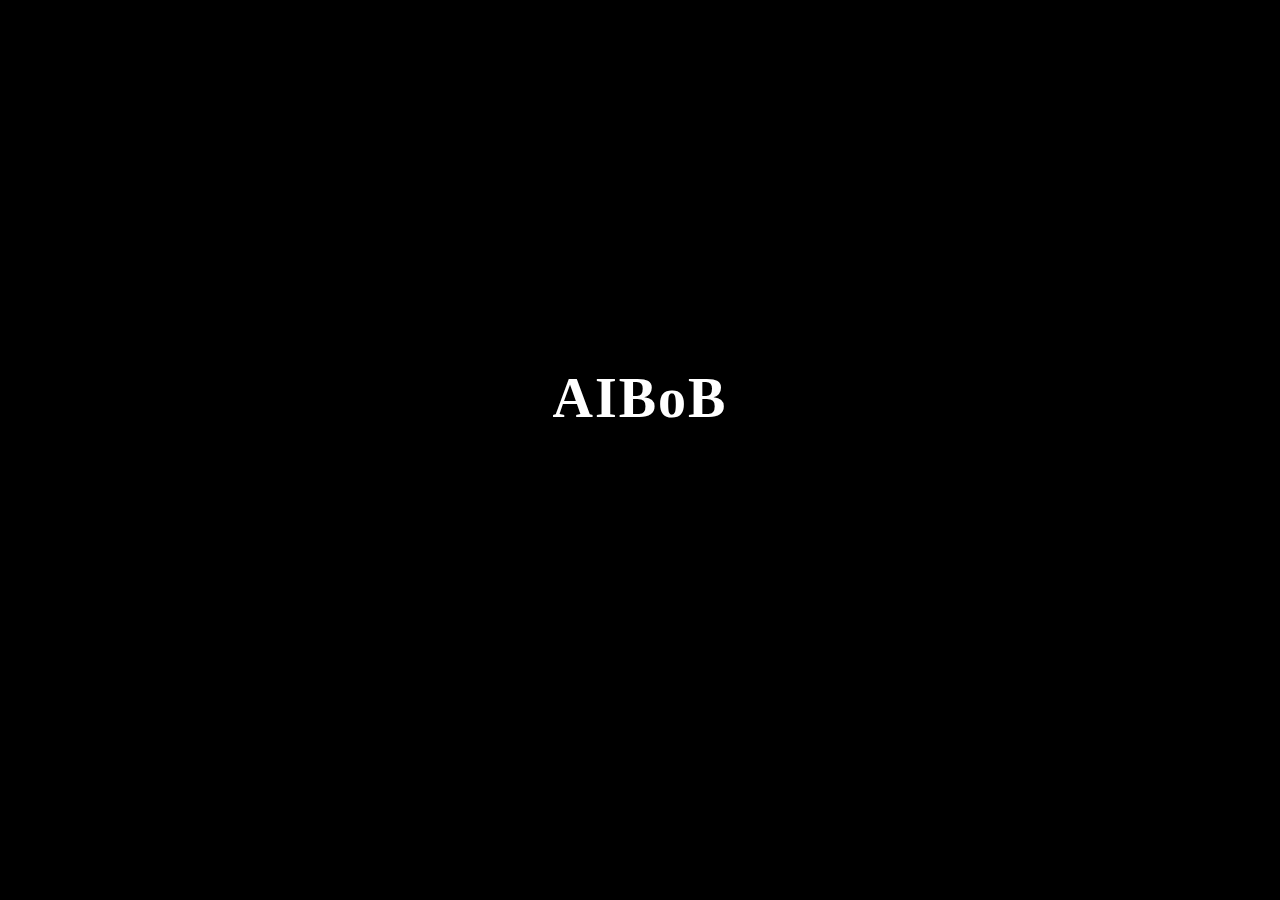
<file: hospital/index.html>
<!DOCTYPE html>
<html lang="zh">
<head>
    <meta charset="UTF-8">
    <meta name="viewport" content="width=device-width, initial-scale=1.0">
    <link rel="icon" href="favicon.ico">
    <link rel="stylesheet" href="styles.css">
    <title>医院，还有那位病人</title>
</head>
<body>
    <div id="intro-screen">
        <div id="company-logo">AIBoB</div>
        <div id="studio-text">Game Studio</div>
        <div class="headphone-container">
            <div class="headphone-icon">🎧</div>
            <div id="headphone-tip">佩戴耳机使用更佳</div>
        </div>
    </div>

    <div class="background-overlay" id="background-overlay"></div>

    <div id="bgm-control">
        <audio id="bgm" loop>
            <source src="audio/background-music.ogg" type="audio/mpeg">
        </audio>
        <button onclick="toggleBGM()" id="bgm-button">音乐 关闭</button>
    </div>
    
    <div class="game-container">
        <div class="character-name" id="character-name"></div>
        <div class="dialog-text" id="dialog-text"></div>
        <div class="options-container" id="options-container"></div>
    </div>
    <script src="script.js"></script>
</body>
</html>
</file>
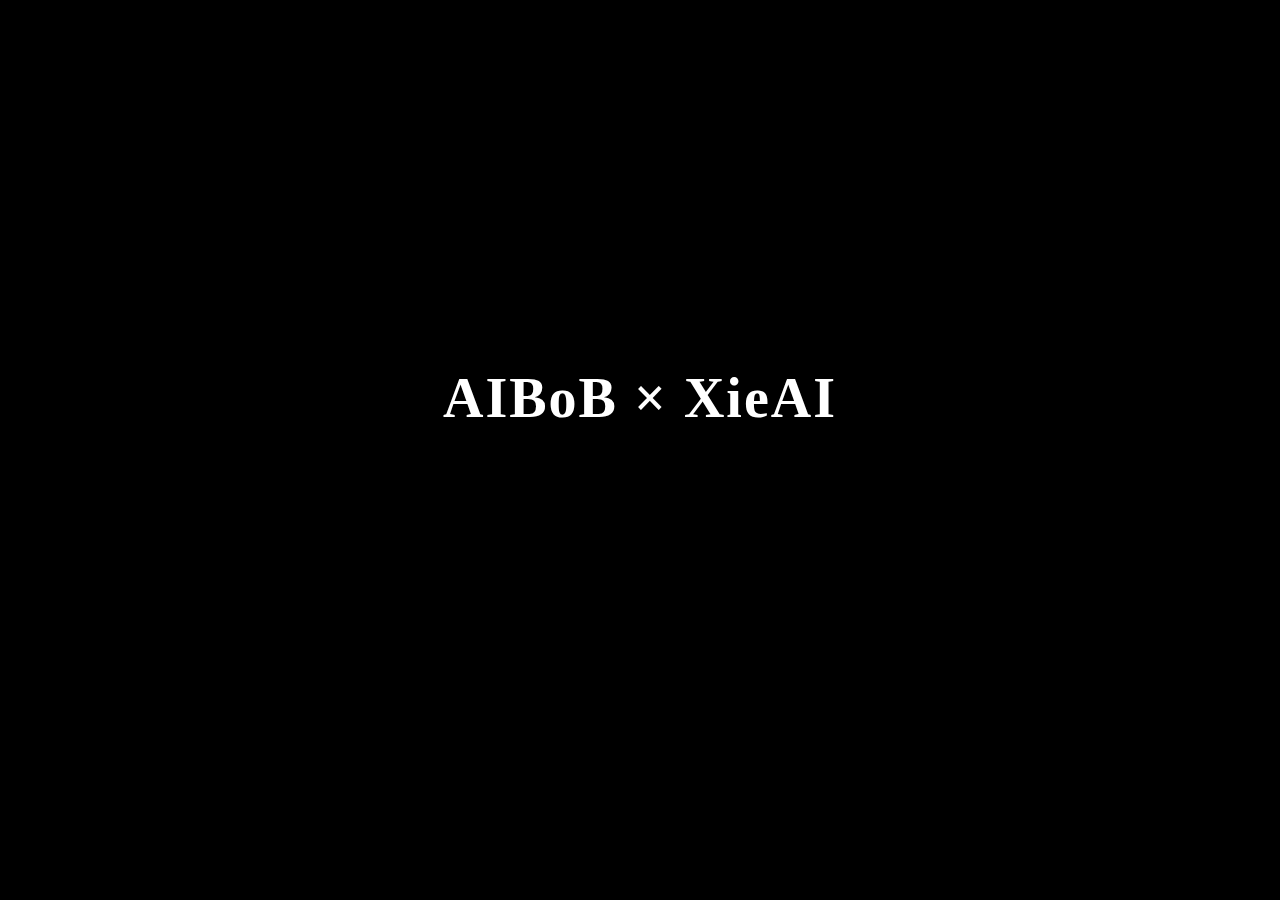
<file: miao/index.html>
<!DOCTYPE html>
<html lang="zh">
<head>
    <meta charset="UTF-8">
    <meta name="viewport" content="width=device-width, initial-scale=1.0">
    <link rel="icon" href="favicon.ico">
    <link rel="stylesheet" href="styles.css">
    <title>喵喵</title>
</head>
<body>
    <div id="intro-screen">
        <div id="company-logo">AIBoB × XieAI</div>
        <div id="studio-text">Joint issue</div>
        <div class="headphone-container">
            <div class="headphone-icon">🎧</div>
            <div id="headphone-tip">佩戴耳机使用更佳</div>
        </div>
    </div>

    <div class="background-overlay" id="background-overlay"></div>

    <div id="bgm-control">
        <audio id="bgm" loop>
            <source src="audio/background-music.ogg" type="audio/mpeg">
        </audio>
        <button onclick="toggleBGM()" id="bgm-button">音乐 关闭</button>
    </div>
    
    <div class="game-container">
        <div class="character-name" id="character-name"></div>
        <div class="dialog-text" id="dialog-text"></div>
        <div class="options-container" id="options-container"></div>
    </div>
    <script src="script.js"></script>
</body>
</html>
</file>
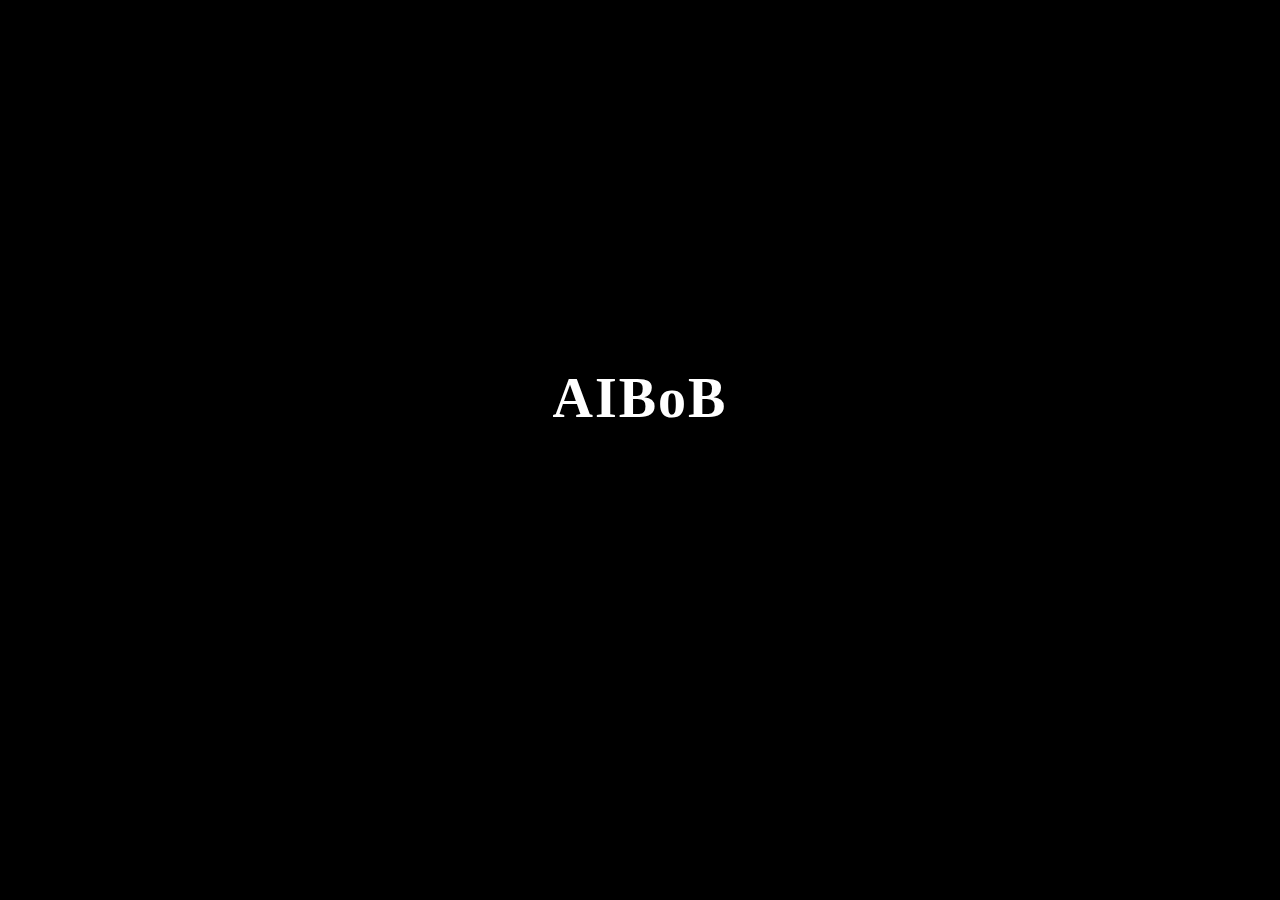
<file: user/beihai/index.html>
<!DOCTYPE html>
<html lang="zh">
<head>
    <meta charset="UTF-8">
    <meta name="viewport" content="width=device-width, initial-scale=1.0">
    <link rel="icon" href="favicon.ico">
    <link rel="stylesheet" href="styles.css">
    <title>恐怖游戏角色都爱作死</title>
</head>
<body>
    <div id="intro-screen">
        <div id="company-logo">AIBoB</div>
        <div id="studio-text">Game Studio</div>
        <div class="headphone-container">
            <div class="headphone-icon">🎧</div>
            <div id="headphone-tip">佩戴耳机使用更佳</div>
        </div>
    </div>

    <div class="background-overlay" id="background-overlay"></div>

    <div id="bgm-control">
        <audio id="bgm" loop>
            <source src="" type="audio/mpeg">
        </audio>
        <button onclick="toggleBGM()" id="bgm-button">音乐 关闭</button>
    </div>
    
    <div class="game-container">
        <div class="character-name" id="character-name"></div>
        <div class="dialog-text" id="dialog-text"></div>
        <div class="options-container" id="options-container"></div>
    </div>
    <script src="script.js"></script>
</body>
</html>
</file>
<file: hospital/styles.css>
* {
    -webkit-tap-highlight-color: transparent;
    -webkit-touch-callout: none;
    -webkit-user-select: none;
    user-select: none;
}

.dialog-text {
    -webkit-user-select: text;
    user-select: text;
}

body {
    font-family: "SimSun", serif;
    background-color: #2a2a2a;
    color: #ffffff;
    margin: 0;
    padding: 0;
    min-height: 100vh;
    display: flex;
    justify-content: center;
    align-items: center;
    cursor: pointer;
    overflow: hidden;
    position: relative;
}

#intro-screen {
    position: fixed;
    top: 0;
    left: 0;
    width: 100%;
    height: 100%;
    background: #000;
    z-index: 9999;
    display: flex;
    flex-direction: column;
    justify-content: center;
    align-items: center;
    color: white;
    transition: opacity 1s ease;
}

#company-logo {
    font-size: 3.5rem;
    margin-bottom: 0.5rem;
    opacity: 0;
    transition: all 1s ease;
    transform: scale(0.8);
    font-weight: bold;
    letter-spacing: 2px;
    text-shadow: 2px 2px 4px rgba(0, 0, 0, 0.3);
}

#company-logo.show {
    opacity: 1;
    transform: scale(1);
}

#studio-text {
    font-size: 1.8rem;
    opacity: 0;
    transition: all 1s ease;
    transform: translateY(20px);
    letter-spacing: 3px;
    text-transform: uppercase;
    margin-bottom: 4rem;
}

#studio-text.show {
    opacity: 1;
    transform: translateY(0);
}

.headphone-container {
    position: absolute;
    bottom: 15%;
    display: flex;
    flex-direction: column;
    align-items: center;
    gap: 0.5rem;
    opacity: 0;
    transition: all 1s ease;
    transform: translateY(20px);
}

.headphone-container.show {
    opacity: 1;
    transform: translateY(0);
}

.headphone-icon {
    font-size: 2rem;
    margin-bottom: 0.5rem;
}

#headphone-tip {
    font-size: 1.1rem;
    letter-spacing: 1px;
}

.background-overlay {
    position: fixed;
    top: 0;
    left: 0;
    width: 100%;
    height: 100%;
    background-size: cover;
    background-position: center;
    background-repeat: no-repeat;
    opacity: 0;
    transition: opacity 1s ease;
    z-index: 1;
}

.background-overlay.show {
    opacity: 1;
}

.game-container {
    width: 100%;
    max-width: 800px;
    text-align: center;
    padding: 2rem;
    z-index: 2;
    position: relative;
}

.character-name {
    font-size: 1.44rem;
    margin-bottom: 1.5rem;
    opacity: 0;
    transform: translateY(20px);
    transition: opacity 0.8s ease, transform 0.8s ease;
    text-shadow: 2px 2px 4px rgba(0, 0, 0, 0.5);
}

.dialog-text {
    font-size: 1.12rem;
    line-height: 1.8;
    margin-bottom: 2rem;
    opacity: 0;
    transform: translateY(20px);
    transition: opacity 0.8s ease 0.3s, transform 0.8s ease 0.3s;
    text-shadow: 2px 2px 4px rgba(0, 0, 0, 0.5);
    padding: 0 20px;
    min-height: 3em;
}

.options-container {
    display: flex;
    gap: 1.5rem;
    justify-content: center;
    opacity: 0;
    transform: translateY(20px);
    transition: opacity 0.8s ease 0.6s, transform 0.8s ease 0.6s;
    flex-wrap: wrap;
    pointer-events: none;
}

.options-container.show {
    opacity: 1;
    transform: translateY(0);
    pointer-events: auto;
}

.option-button {
    background: none;
    color: white;
    border: 1px solid rgba(255, 255, 255, 0.3);
    padding: 1rem 2rem;
    font-size: 0.96rem;
    cursor: pointer;
    transition: all 0.3s ease;
    text-shadow: 2px 2px 4px rgba(0, 0, 0, 0.5);
    backdrop-filter: blur(5px);
    min-width: 150px;
}

.option-button:hover {
    background-color: rgba(255, 255, 255, 0.1);
    border-color: rgba(255, 255, 255, 0.8);
    transform: translateY(-2px);
}

.show {
    opacity: 1;
    transform: translateY(0);
}

#bgm-control {
    position: fixed;
    top: 20px;
    right: 20px;
    z-index: 1000;
    opacity: 0.6;
    transition: opacity 0.3s;
}

#bgm-control:hover {
    opacity: 1;
}

#bgm-button {
    background: none;
    border: 1px solid rgba(255, 255, 255, 0.3);
    color: white;
    padding: 0.5rem 1rem;
    cursor: pointer;
    transition: all 0.3s ease;
    backdrop-filter: blur(5px);
    min-width: 80px;
    text-align: center;
}

#bgm-button:hover {
    background-color: rgba(255, 255, 255, 0.1);
    border-color: rgba(255, 255, 255, 0.8);
}
</file>
<file: miao/styles.css>
* {
    -webkit-tap-highlight-color: transparent;
    -webkit-touch-callout: none;
    -webkit-user-select: none;
    user-select: none;
}

.dialog-text {
    -webkit-user-select: text;
    user-select: text;
}

body {
    font-family: "SimSun", serif;
    background-color: #2a2a2a;
    color: #ffffff;
    margin: 0;
    padding: 0;
    min-height: 100vh;
    display: flex;
    justify-content: center;
    align-items: center;
    cursor: pointer;
    overflow: hidden;
    position: relative;
}

#intro-screen {
    position: fixed;
    top: 0;
    left: 0;
    width: 100%;
    height: 100%;
    background: #000;
    z-index: 9999;
    display: flex;
    flex-direction: column;
    justify-content: center;
    align-items: center;
    color: white;
    transition: opacity 1s ease;
}

#company-logo {
    font-size: 3.5rem;
    margin-bottom: 0.5rem;
    opacity: 0;
    transition: all 1s ease;
    transform: scale(0.8);
    font-weight: bold;
    letter-spacing: 2px;
    text-shadow: 2px 2px 4px rgba(0, 0, 0, 0.3);
}

#company-logo.show {
    opacity: 1;
    transform: scale(1);
}

#studio-text {
    font-size: 1.8rem;
    opacity: 0;
    transition: all 1s ease;
    transform: translateY(20px);
    letter-spacing: 3px;
    text-transform: uppercase;
    margin-bottom: 4rem;
}

#studio-text.show {
    opacity: 1;
    transform: translateY(0);
}

.headphone-container {
    position: absolute;
    bottom: 15%;
    display: flex;
    flex-direction: column;
    align-items: center;
    gap: 0.5rem;
    opacity: 0;
    transition: all 1s ease;
    transform: translateY(20px);
}

.headphone-container.show {
    opacity: 1;
    transform: translateY(0);
}

.headphone-icon {
    font-size: 2rem;
    margin-bottom: 0.5rem;
}

#headphone-tip {
    font-size: 1.1rem;
    letter-spacing: 1px;
}

.background-overlay {
    position: fixed;
    top: 0;
    left: 0;
    width: 100%;
    height: 100%;
    background-size: cover;
    background-position: center;
    background-repeat: no-repeat;
    opacity: 0;
    transition: opacity 1s ease;
    z-index: 1;
}

.background-overlay.show {
    opacity: 1;
}

.game-container {
    width: 100%;
    max-width: 800px;
    text-align: center;
    padding: 2rem;
    z-index: 2;
    position: relative;
}

.character-name {
    font-size: 1.44rem;
    margin-bottom: 1.5rem;
    opacity: 0;
    transform: translateY(20px);
    transition: opacity 0.8s ease, transform 0.8s ease;
    text-shadow: 2px 2px 4px rgba(0, 0, 0, 0.5);
}

.dialog-text {
    font-size: 1.12rem;
    line-height: 1.8;
    margin-bottom: 2rem;
    opacity: 0;
    transform: translateY(20px);
    transition: opacity 0.8s ease 0.3s, transform 0.8s ease 0.3s;
    text-shadow: 2px 2px 4px rgba(0, 0, 0, 0.5);
    padding: 0 20px;
    min-height: 3em;
}

.options-container {
    display: flex;
    gap: 1.5rem;
    justify-content: center;
    opacity: 0;
    transform: translateY(20px);
    transition: opacity 0.8s ease 0.6s, transform 0.8s ease 0.6s;
    flex-wrap: wrap;
    pointer-events: none;
}

.options-container.show {
    opacity: 1;
    transform: translateY(0);
    pointer-events: auto;
}

.option-button {
    background: none;
    color: white;
    border: 1px solid rgba(255, 255, 255, 0.3);
    padding: 1rem 2rem;
    font-size: 0.96rem;
    cursor: pointer;
    transition: all 0.3s ease;
    text-shadow: 2px 2px 4px rgba(0, 0, 0, 0.5);
    backdrop-filter: blur(5px);
    min-width: 150px;
}

.option-button:hover {
    background-color: rgba(255, 255, 255, 0.1);
    border-color: rgba(255, 255, 255, 0.8);
    transform: translateY(-2px);
}

.show {
    opacity: 1;
    transform: translateY(0);
}

#bgm-control {
    position: fixed;
    top: 20px;
    right: 20px;
    z-index: 1000;
    opacity: 0.6;
    transition: opacity 0.3s;
}

#bgm-control:hover {
    opacity: 1;
}

#bgm-button {
    background: none;
    border: 1px solid rgba(255, 255, 255, 0.3);
    color: white;
    padding: 0.5rem 1rem;
    cursor: pointer;
    transition: all 0.3s ease;
    backdrop-filter: blur(5px);
    min-width: 80px;
    text-align: center;
}

#bgm-button:hover {
    background-color: rgba(255, 255, 255, 0.1);
    border-color: rgba(255, 255, 255, 0.8);
}
</file>
<file: user/beihai/styles.css>
* {
    -webkit-tap-highlight-color: transparent;
    -webkit-touch-callout: none;
    -webkit-user-select: none;
    user-select: none;
}

.dialog-text {
    -webkit-user-select: text;
    user-select: text;
}

body {
    font-family: "SimSun", serif;
    background-color: #2a2a2a;
    color: #ffffff;
    margin: 0;
    padding: 0;
    min-height: 100vh;
    display: flex;
    justify-content: center;
    align-items: center;
    cursor: pointer;
    overflow: hidden;
    position: relative;
}

#intro-screen {
    position: fixed;
    top: 0;
    left: 0;
    width: 100%;
    height: 100%;
    background: #000;
    z-index: 9999;
    display: flex;
    flex-direction: column;
    justify-content: center;
    align-items: center;
    color: white;
    transition: opacity 1s ease;
}

#company-logo {
    font-size: 3.5rem;
    margin-bottom: 0.5rem;
    opacity: 0;
    transition: all 1s ease;
    transform: scale(0.8);
    font-weight: bold;
    letter-spacing: 2px;
    text-shadow: 2px 2px 4px rgba(0, 0, 0, 0.3);
}

#company-logo.show {
    opacity: 1;
    transform: scale(1);
}

#studio-text {
    font-size: 1.8rem;
    opacity: 0;
    transition: all 1s ease;
    transform: translateY(20px);
    letter-spacing: 3px;
    text-transform: uppercase;
    margin-bottom: 4rem;
}

#studio-text.show {
    opacity: 1;
    transform: translateY(0);
}

.headphone-container {
    position: absolute;
    bottom: 15%;
    display: flex;
    flex-direction: column;
    align-items: center;
    gap: 0.5rem;
    opacity: 0;
    transition: all 1s ease;
    transform: translateY(20px);
}

.headphone-container.show {
    opacity: 1;
    transform: translateY(0);
}

.headphone-icon {
    font-size: 2rem;
    margin-bottom: 0.5rem;
}

#headphone-tip {
    font-size: 1.1rem;
    letter-spacing: 1px;
}

.background-overlay {
    position: fixed;
    top: 0;
    left: 0;
    width: 100%;
    height: 100%;
    background-size: cover;
    background-position: center;
    background-repeat: no-repeat;
    opacity: 0;
    transition: opacity 1s ease;
    z-index: 1;
}

.background-overlay.show {
    opacity: 1;
}

.game-container {
    width: 100%;
    max-width: 800px;
    text-align: center;
    padding: 2rem;
    z-index: 2;
    position: relative;
}

.character-name {
    font-size: 1.44rem;
    margin-bottom: 1.5rem;
    opacity: 0;
    transform: translateY(20px);
    transition: opacity 0.8s ease, transform 0.8s ease;
    text-shadow: 2px 2px 4px rgba(0, 0, 0, 0.5);
}

.dialog-text {
    font-size: 1.12rem;
    line-height: 1.8;
    margin-bottom: 2rem;
    opacity: 0;
    transform: translateY(20px);
    transition: opacity 0.8s ease 0.3s, transform 0.8s ease 0.3s;
    text-shadow: 2px 2px 4px rgba(0, 0, 0, 0.5);
    padding: 0 20px;
    min-height: 3em;
}

.options-container {
    display: flex;
    gap: 1.5rem;
    justify-content: center;
    opacity: 0;
    transform: translateY(20px);
    transition: opacity 0.8s ease 0.6s, transform 0.8s ease 0.6s;
    flex-wrap: wrap;
    pointer-events: none;
}

.options-container.show {
    opacity: 1;
    transform: translateY(0);
    pointer-events: auto;
}

.option-button {
    background: none;
    color: white;
    border: 1px solid rgba(255, 255, 255, 0.3);
    padding: 1rem 2rem;
    font-size: 0.96rem;
    cursor: pointer;
    transition: all 0.3s ease;
    text-shadow: 2px 2px 4px rgba(0, 0, 0, 0.5);
    backdrop-filter: blur(5px);
    min-width: 150px;
}

.option-button:hover {
    background-color: rgba(255, 255, 255, 0.1);
    border-color: rgba(255, 255, 255, 0.8);
    transform: translateY(-2px);
}

.show {
    opacity: 1;
    transform: translateY(0);
}

#bgm-control {
    position: fixed;
    top: 20px;
    right: 20px;
    z-index: 1000;
    opacity: 0.6;
    transition: opacity 0.3s;
}

#bgm-control:hover {
    opacity: 1;
}

#bgm-button {
    background: none;
    border: 1px solid rgba(255, 255, 255, 0.3);
    color: white;
    padding: 0.5rem 1rem;
    cursor: pointer;
    transition: all 0.3s ease;
    backdrop-filter: blur(5px);
    min-width: 80px;
    text-align: center;
}

#bgm-button:hover {
    background-color: rgba(255, 255, 255, 0.1);
    border-color: rgba(255, 255, 255, 0.8);
}
</file>
